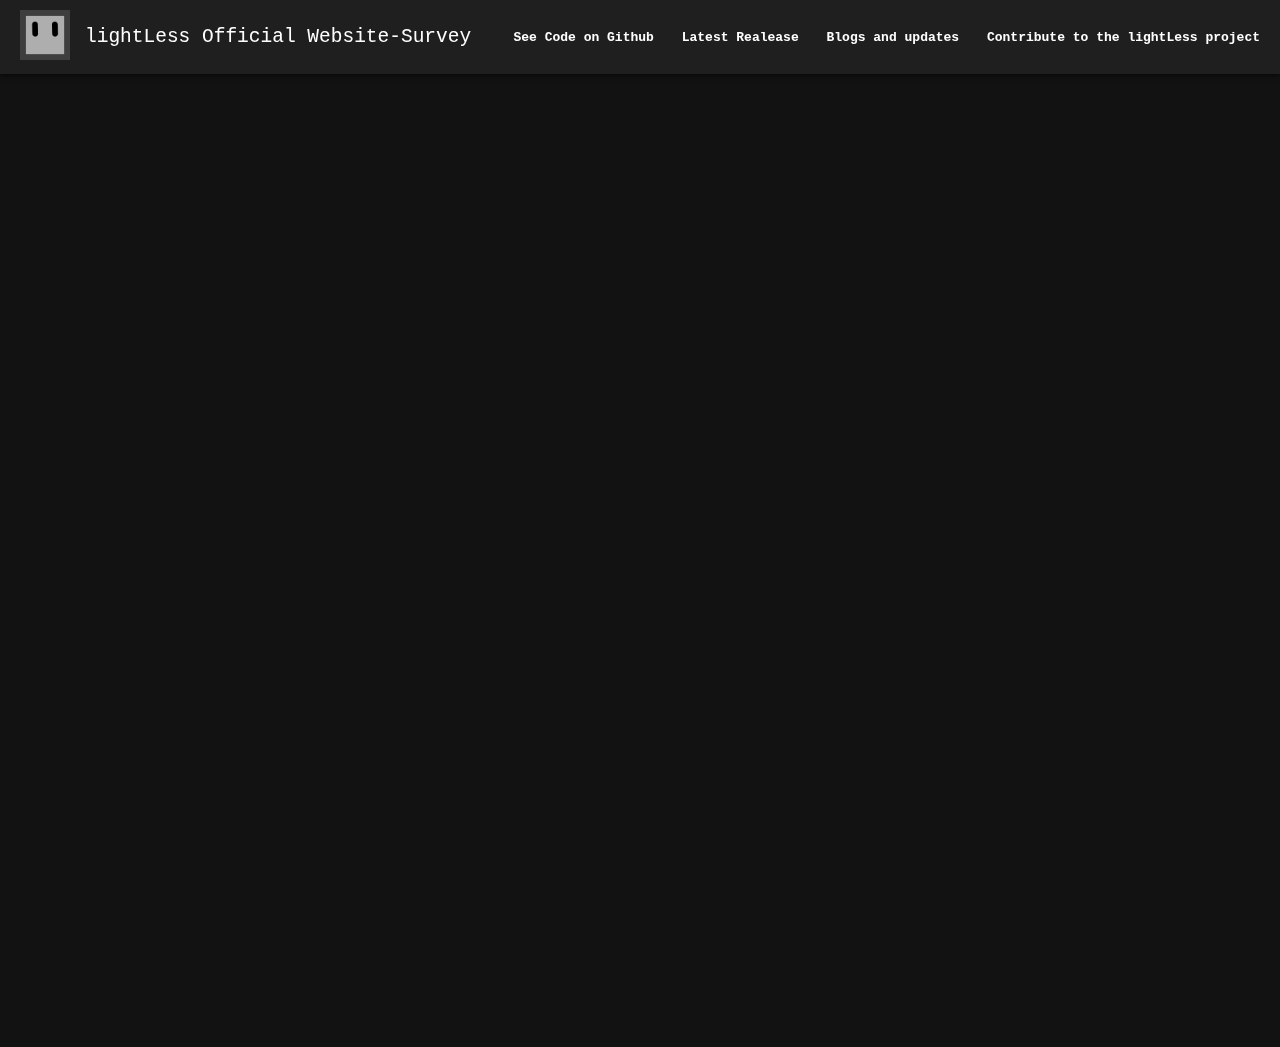
<file: sendlevel.html>
<!DOCTYPE html>
<html lang="en">
<head>
    <meta charset="UTF-8">
    <title>Send us your own level!</title>
    <link rel="stylesheet"href="style.css">
    <link rel="icon" href="show.png" type="image/png">
</head>
<body>

    <header>
        <div class="header-left">
            <a href="/"><img src="show.png" alt="Logo" class="logo"></a>
            <span class="site-title">lightLess Official Website-Survey</span>
        </div>
        <nav class="header-right">
            <a href="https://github.com/lightless-dev/lightless-dev.github.io/" target="_blank">See Code on Github</a>
            <a href="classic">Latest Realease</a>
            <a href="Blog">Blogs and updates</a>
            <a href="https://lightless-dev.github.io/Blog/common/2025/06/12/Contribute-to-us.html" target="_blank">Contribute to the lightLess project</a>
        </nav>
    </header>
    <!SITE>
    <p><iframe src="https://docs.google.com/forms/d/e/1FAIpQLScBunoFzool7kxTPa1wFTj4YqwMyHFp9EybIoyFFzvxxrcg4g/viewform?embedded=true" width="640" height="939" frameborder="0" marginheight="0" marginwidth="0">Loading…</iframe></p>
    <script src="script.js"></script>
</body>
</html>
</file>
<file: style.css>
body {
    font-family: Monospace;
    background-color: #121212;
    color: #f0f0f0;
    margin: 0;
    padding: 0;
}

header {
    display: flex;
    justify-content: space-between;
    align-items: center;
    background-color: #1f1f1f;
    color: #ffffff;
    padding: 10px 20px;
    box-shadow: 0 2px 4px rgba(0, 0, 0, 0.5);
    position: sticky;
    z-index: 1000;
    top: 0;
}

.header-left {
    display: flex;
    align-items: center;
}

.logo {
    height: 50px;
    margin-right: 15px;
}

.site-title {
    font-size: 1.5em;
}

.header-right a {
    margin-left: 20px;
    color: white;
    text-decoration: none;
    font-weight: bold;
}


a{
    color: white;
    transition: background-color 0.3s ease, color 0.3s ease;
    cursor: pointer;
}

a:hover{
    color:green;
    text-decoration: underline
}

.container {
    margin-top: 60px;
    text-align: center;
}

select,
button {
    font-size: 1em;
    padding: 10px 15px;
    margin: 10px;
    background-color: #2c2c2c;
    color: #f0f0f0;
    border: 1px solid #444;
    border-radius: 4px;
    transition: background-color 0.3s ease, color 0.3s ease;
}

select:focus,
button:focus {
    outline: none;
    border-color: #888;
}

button:hover {
    background-color: #444;
}

p {
    font-size: 1.2em;
    color: white;
    margin: 30px
    align-text: left;
}

p strong {
    font-size: 1.2em;
    font-weight: bold;
}
</file>
